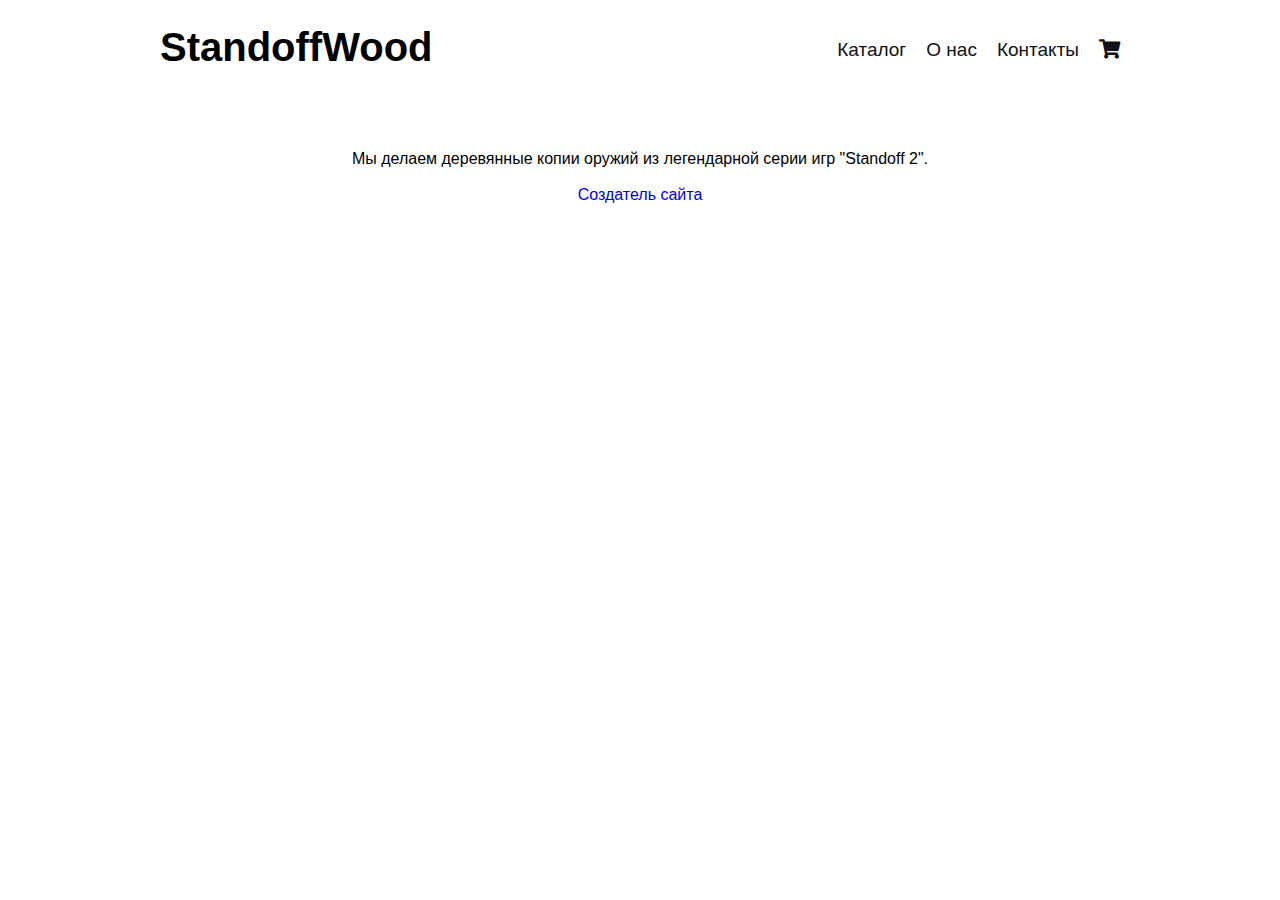
<file: info.html>
<!DOCTYPE html>
<html lang="ru">
    <head>
        <link rel="shortcut icon" href="icon.png">
        <meta charset="utf-8" name="viewport" content="width=device-width">
        <link rel="stylesheet" href="info.css">
        <link rel="stylesheet" href="style.css">
        <link rel="stylesheet" href="https://use.fontawesome.com/releases/v5.2.0/css/all.css">
        <title>StandoffWood.ru</title>
    </head>
    <body>
        <header>
            <div class="center">
                <div class="logo">
                    <a href="index.html"><h1>StandoffWood</h1></a>
                </div>
                <div class="navigation">
                    <nav>
                    <ul class="nav-list">
                        <li class="list-element"><a href="catalog.html" class="list-link">Каталог</a></li>
                        <li class="list-element"><a href="" class="list-link">О нас</a></li>
                        <li class="list-element"><a href="mailto:alekssokolov97811@gmail.com" class="list-link">Контакты</a></li>
                        <li><a href="" class="list-link"><i class="fas fa-shopping-cart"></i></a></li>
                    </ul>
                </nav>
                </div>
            </div>
        </header>
        <div class="header">
            <div class="navigationw">
                <nav>
                <ul class="nav-list">
                    <li class="list-element"><a href="catalog.html" class="list-link">Каталог</a></li>
                    <li class="list-element"><a href="info.html" class="list-link">О нас</a></li>
                    <li class="list-element"><a href="mailto:alekssokolov97811@gmail.com" class="list-link">Контакты</a></li>
                    <li><a href="" onclick="alert('Корзина в разработке'); return false;" class="list-link"><i class="fas fa-shopping-cart"></i></a></li>
                </ul>
            </nav>
            </div>
        </div>
        <p class="info">Мы делаем деревянные копии оружий из легендарной серии игр "Standoff 2".</p>
        <br>
        <p class="info"><a href="https://www.vk.com/mp4pleer">Создатель сайта</a></p>
    </body>
</html>
</file>
<file: info.css>
.info{
    text-align: center;
}
h1{
    color: black;
}
</file>
<file: style.css>
* {
    margin: 0;
}
body{
    font-family: 'Segoe UI', Tahoma, Geneva, Verdana, sans-serif;
}
header{
    width: 100%;
    background-color: white;
    height: 100px;
    display: flex;
    justify-content: center;
    align-items: center;
}
.center{
    width: 75%;
    height: 100px;
    display: flex;
    color: rgb(15, 17, 22);
}
.logo{
    width: 50%;
    height: 100px;
    display: flex;
    align-items: center;
    font-size: 20px;
}
.navigation{
    width: 50%;
    height: 100px;
    display: flex;
    align-items: center;
    justify-content: flex-end;
}
.navigationw{
    display: none;
    width: 100%;
    height: 100px;
    align-items: center;
    justify-content: center;
    position: absolute;
}
.header{
    width: 100%;
    background-color: white;
    height: 50px;
    display: flex;
    justify-content: center;
    align-items: center;
}
.nav-list{
    display: flex;
    list-style: none;
    font-size: 19px;
}
.list-element{
    margin-right: 20px;
}
.list-link{
    color: rgb(15, 17, 22);
}
a{
    text-decoration: solid;
}
h1{
    margin-top: -5px;
}
@media (max-width: 850px){
    .nav-list{
        font-size: 17px;
    }
}
@media (max-width: 790px){
    .nav-list{
        font-size: 15px;
    }
}
footer{
    width: 100%;
    height: 100px;
    margin-top: 100px;
    display: flex;
    align-items: center;
    justify-content: center;
}
.footer{
    width: 75%;
}
@media(max-width: 675px){
    .navigation{
        display: none;
    }
    .navigationw{
        display: flex;
    }
    h1{
        margin-left: 15%;
    }
}
</file>
